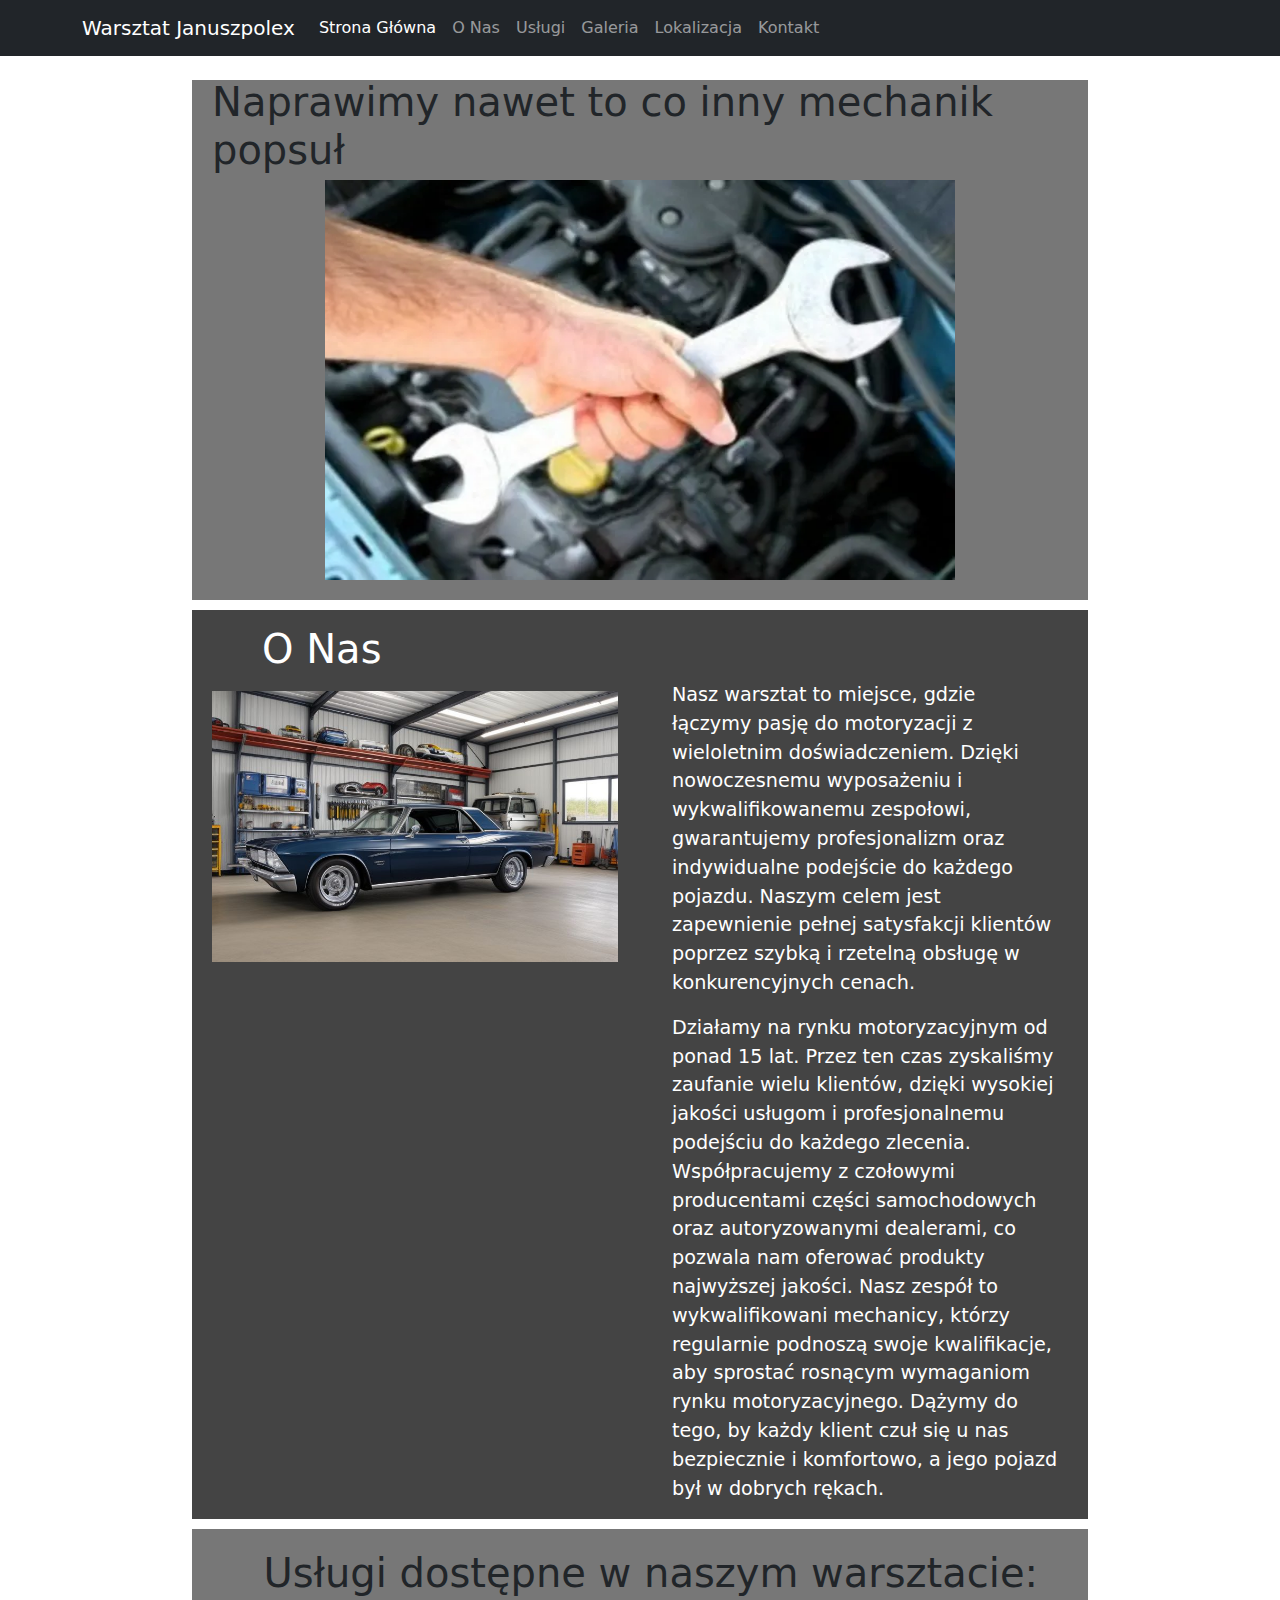
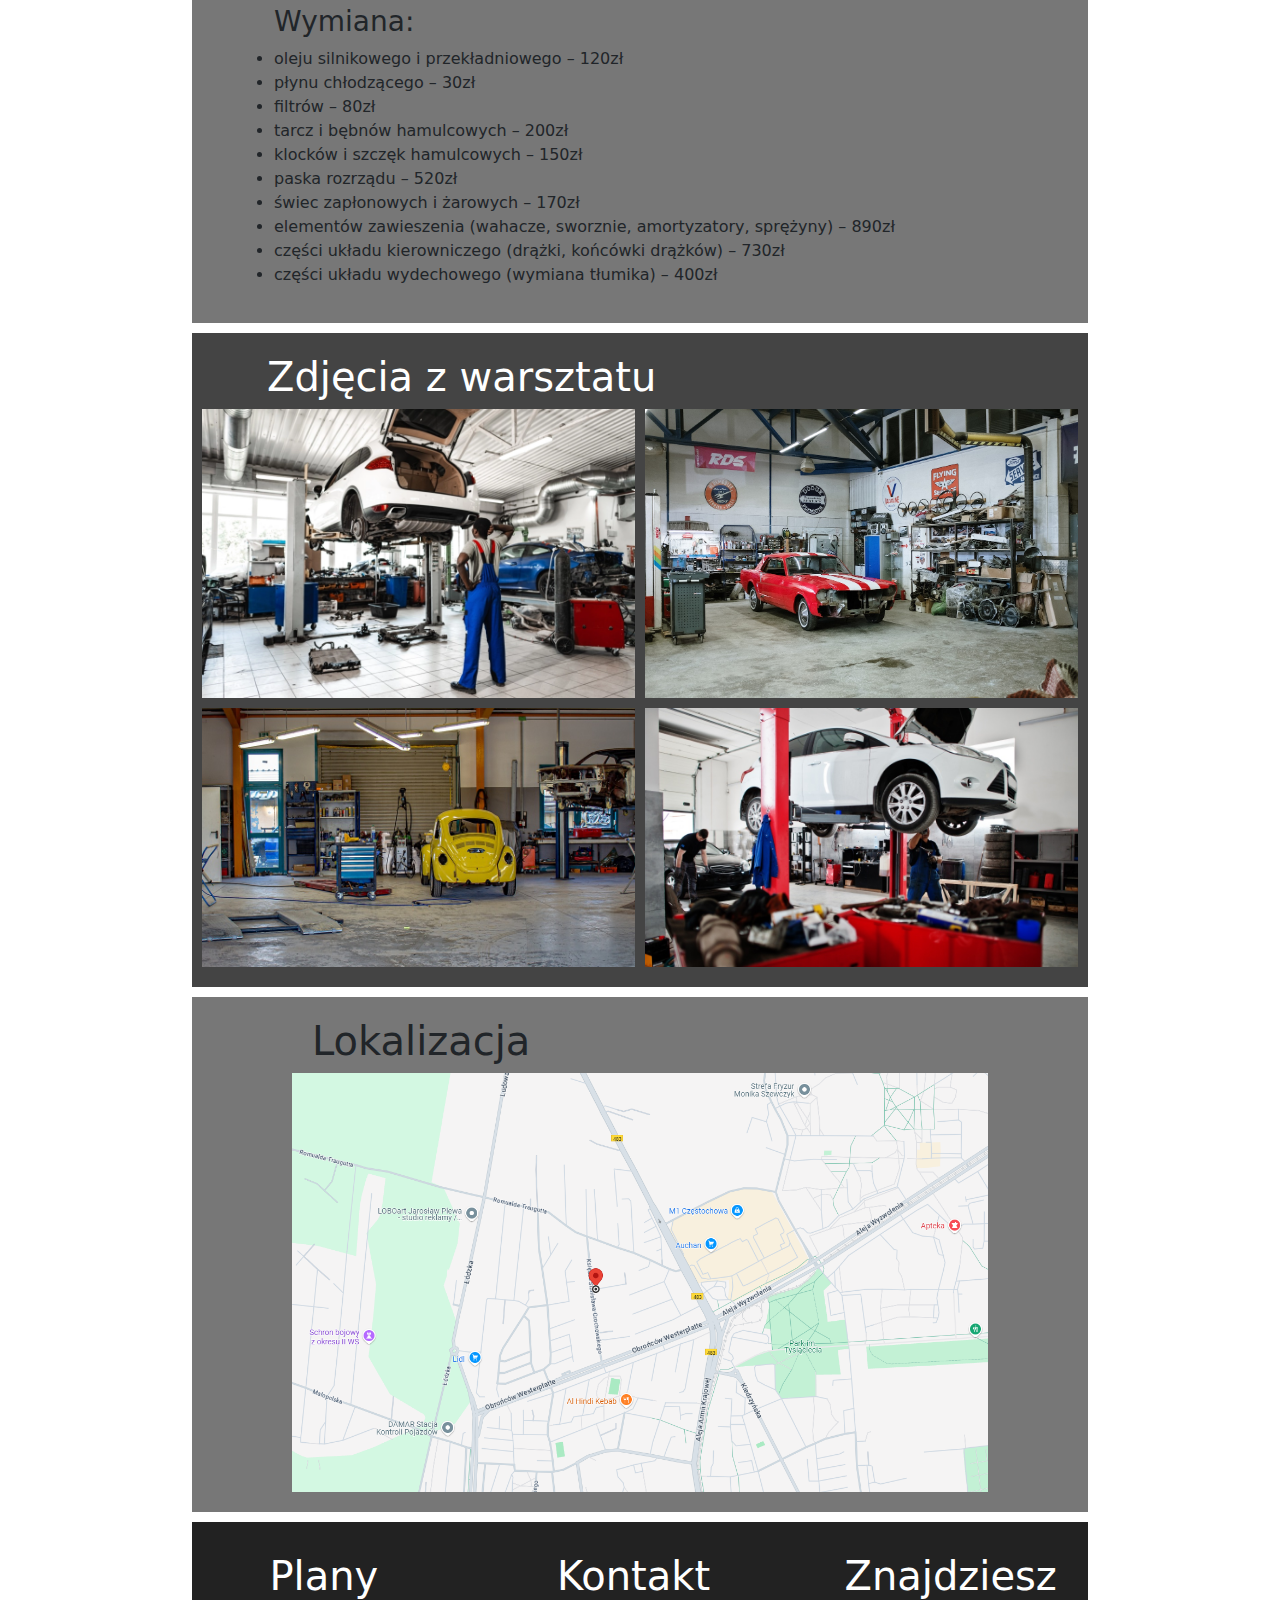
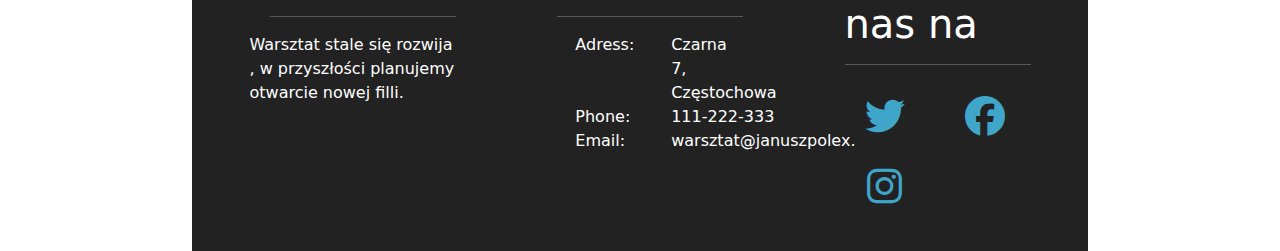
<file: Index.html>
<!DOCTYPE html>
<html lang="pl">

<head>
    <meta charset="UTF-8">
    <meta name="viewport" content="width=device-width, initial-scale=1.0">
    
    <title>Warsztat samochodowy - naprawa aut Częstochowa - Januszpolex</title>
    <meta name="description" content="Profesjonalny warsztat samochodowy w Częstochowie. Naprawy aut, serwis, wymiana oleju, hamulców, zawieszenia. Szybko i tanio. Zapraszamy do Januszpolex!">
    <meta name="keywords" content="warsztat, naprawa, auta, samochody, Częstochowa, serwis, wymiana, oleju, hamulce, zawieszenie, tanio, szybko, awaria, Januszpolex">
    <meta name="robots" content="index, follow">
        
    <link rel="stylesheet" href="style.css">
    <link rel="stylesheet" href="https://cdn.jsdelivr.net/npm/bootstrap@5.3.0/dist/css/bootstrap.min.css">
    <script src="https://cdn.jsdelivr.net/npm/bootstrap@5.3.0/dist/js/bootstrap.bundle.min.js"></script>
    <link rel="stylesheet" href="https://cdnjs.cloudflare.com/ajax/libs/font-awesome/6.5.1/css/all.min.css">
</head>

<body class="body">
    <div class="container-main">
        <nav class="navbar navbar-expand-lg navbar-dark bg-dark fixed-top">
            <div class="container">
                <a class="navbar-brand" href="#">Warsztat Januszpolex</a>
                <button class="navbar-toggler" type="button" data-bs-toggle="collapse" data-bs-target="#navbarNav"
                    aria-controls="navbarNav" aria-expanded="false" aria-label="Toggle navigation">
                    <span class="navbar-toggler-icon"></span>
                </button>
                <div class="collapse navbar-collapse" id="navbarNav">
                    <ul class="navbar-nav me-auto">
                        <li class="nav-item">
                            <a class="nav-link active" aria-current="page" href="#">Strona Główna</a>
                        </li>
                        <li class="nav-item">
                            <a class="nav-link" href="#onas">O Nas</a>
                        </li>
                        <li class="nav-item">
                            <a class="nav-link" href="#Uslugi">Usługi</a>
                        </li>
                        <li class="nav-item">
                            <a class="nav-link" href="#Galeria">Galeria</a>
                        </li>
                        <li class="nav-item">
                            <a class="nav-link" href="#Lokal">Lokalizacja</a>
                        </li>
                        <li class="nav-item">
                            <a class="nav-link" href="#Kontakt">Kontakt</a>
                        </li>
                    </ul>
                </div>
            </div>
        </nav>


        <header class="glowna" id="glowna">
            <div class="slogan">
                <h1>Naprawimy nawet to co inny mechanik popsuł</h1>
            </div>
        </header>


        <section class="hero"><img src="Klucz.png" alt="Klucz" width="100%" height="100%"></section>


        <section class="onas" id="onas">
            <h1>O Nas</h1>
            <div class="row">
                <div class="col-md-6">
                    <img src="pobrane.jpg" alt="grafika warsztu">
                </div>
                <div class="col-md-6">
                <p>Nasz warsztat to miejsce, gdzie łączymy pasję do motoryzacji z wieloletnim doświadczeniem. Dzięki
                    nowoczesnemu wyposażeniu i wykwalifikowanemu zespołowi, gwarantujemy profesjonalizm oraz
                    indywidualne podejście do każdego pojazdu. Naszym celem jest zapewnienie pełnej satysfakcji klientów
                    poprzez szybką i rzetelną obsługę w konkurencyjnych cenach.</p>

                <p>Działamy na rynku motoryzacyjnym od ponad 15 lat. Przez ten czas zyskaliśmy zaufanie wielu klientów,
                        dzięki wysokiej jakości usługom i profesjonalnemu podejściu do każdego zlecenia. Współpracujemy z
                        czołowymi producentami części samochodowych oraz autoryzowanymi dealerami, co pozwala nam oferować
                        produkty najwyższej jakości. Nasz zespół to wykwalifikowani mechanicy, którzy regularnie podnoszą
                        swoje kwalifikacje, aby sprostać rosnącym wymaganiom rynku motoryzacyjnego. Dążymy do tego, by każdy
                        klient czuł się u nas bezpiecznie i komfortowo, a jego pojazd był w dobrych rękach.</p>
                </div>
            </div>
        </section>

        <section class="Uslugi" id="Uslugi">
            <h1>Usługi dostępne w naszym warsztacie:</h1>
            <ul>
                <h3 class="h3">Wymiana:</h3>
                <li>oleju silnikowego i przekładniowego – 120zł</li>
                <li>płynu chłodzącego – 30zł</li>
                <li>filtrów – 80zł</li>
                <li>tarcz i bębnów hamulcowych – 200zł</li>
                <li>klocków i szczęk hamulcowych – 150zł</li>
                <li>paska rozrządu  – 520zł</li>
                <li>świec zapłonowych i żarowych – 170zł</li>
                <li>elementów zawieszenia (wahacze, sworznie, amortyzatory, sprężyny) – 890zł</li>
                <li>części układu kierowniczego (drążki, końcówki drążków) – 730zł</li>
                <li>części układu wydechowego (wymiana tłumika) – 400zł</li>
            </ul>
        </section>


        <section class="Galeria" id="Galeria">
            <h1>Zdjęcia z warsztatu</h1>
            <div class="gallery-container">
                    <div class="gallery-item"><img src="zdj1.png" alt="grafika warsztu"></div>
                    <div class="gallery-item"><img src="zdj2.png" alt="grafika warsztu"></div>
                    <div class="gallery-item"><img src="zdj3.png" alt="grafika warsztu"></div>
                    <div class="gallery-item"><img src="zdj4.png" alt="grafika warsztu"></div>
            </div>
        </section>


        <section class="Lokal" id="Lokal">
            <h1>Lokalizacja</h1>
            <img src="Loki.png" alt="Lokalizacja" width="100%" height="100%">
        </section>


        <Footer id="Kontakt">
            <div class="row">
                <div class="col-offset-1 col-3">
                    <H1>Plany
                        <hr>
                    </H1>
                    <p>Warsztat stale się rozwija , w przyszłości planujemy otwarcie nowej filli.
                    </p>
                </div>
                <div class="col-3">
                    <H1>Kontakt
                        <hr>
                    </H1>
                    <div class="row">
                        <div class="col-3">Adress:</div>
                        <div class="col-3">Czarna 7, Częstochowa</div>
                    </div>
                    <div class="row">
                        <div class="col-3">Phone:</div>
                        <div class="col-3 nw">111-222-333</div>
                    </div>
                    <div class="row">
                        <div class="col-3">Email:</div>
                        <div class="col-3">warsztat@januszpolex.com</div>
                    </div>
                </div>
                <div class="col-3">
                    <h1>Znajdziesz nas na
                        <hr>
                    </h1>
                    <button class="icon-btn twitter" type="button"
                        onclick="window.location.href='https://www.twitter.com/'"><i
                            class="fa-brands fa-twitter"></i></button>
                    <button class="icon-btn facebook" type="button"
                        onclick="window.location.href='https://www.facebook.com/'"><i
                            class="fa-brands fa-facebook"></i></button>
                    <button class="icon-btn instagram" type="button"
                        onclick="window.location.href='https://www.instagram.com/'"><i
                            class="fa-brands fa-instagram"></i></button>
                </div>
            </div>
        </Footer>
    </div>
</body>

</html>
</file>
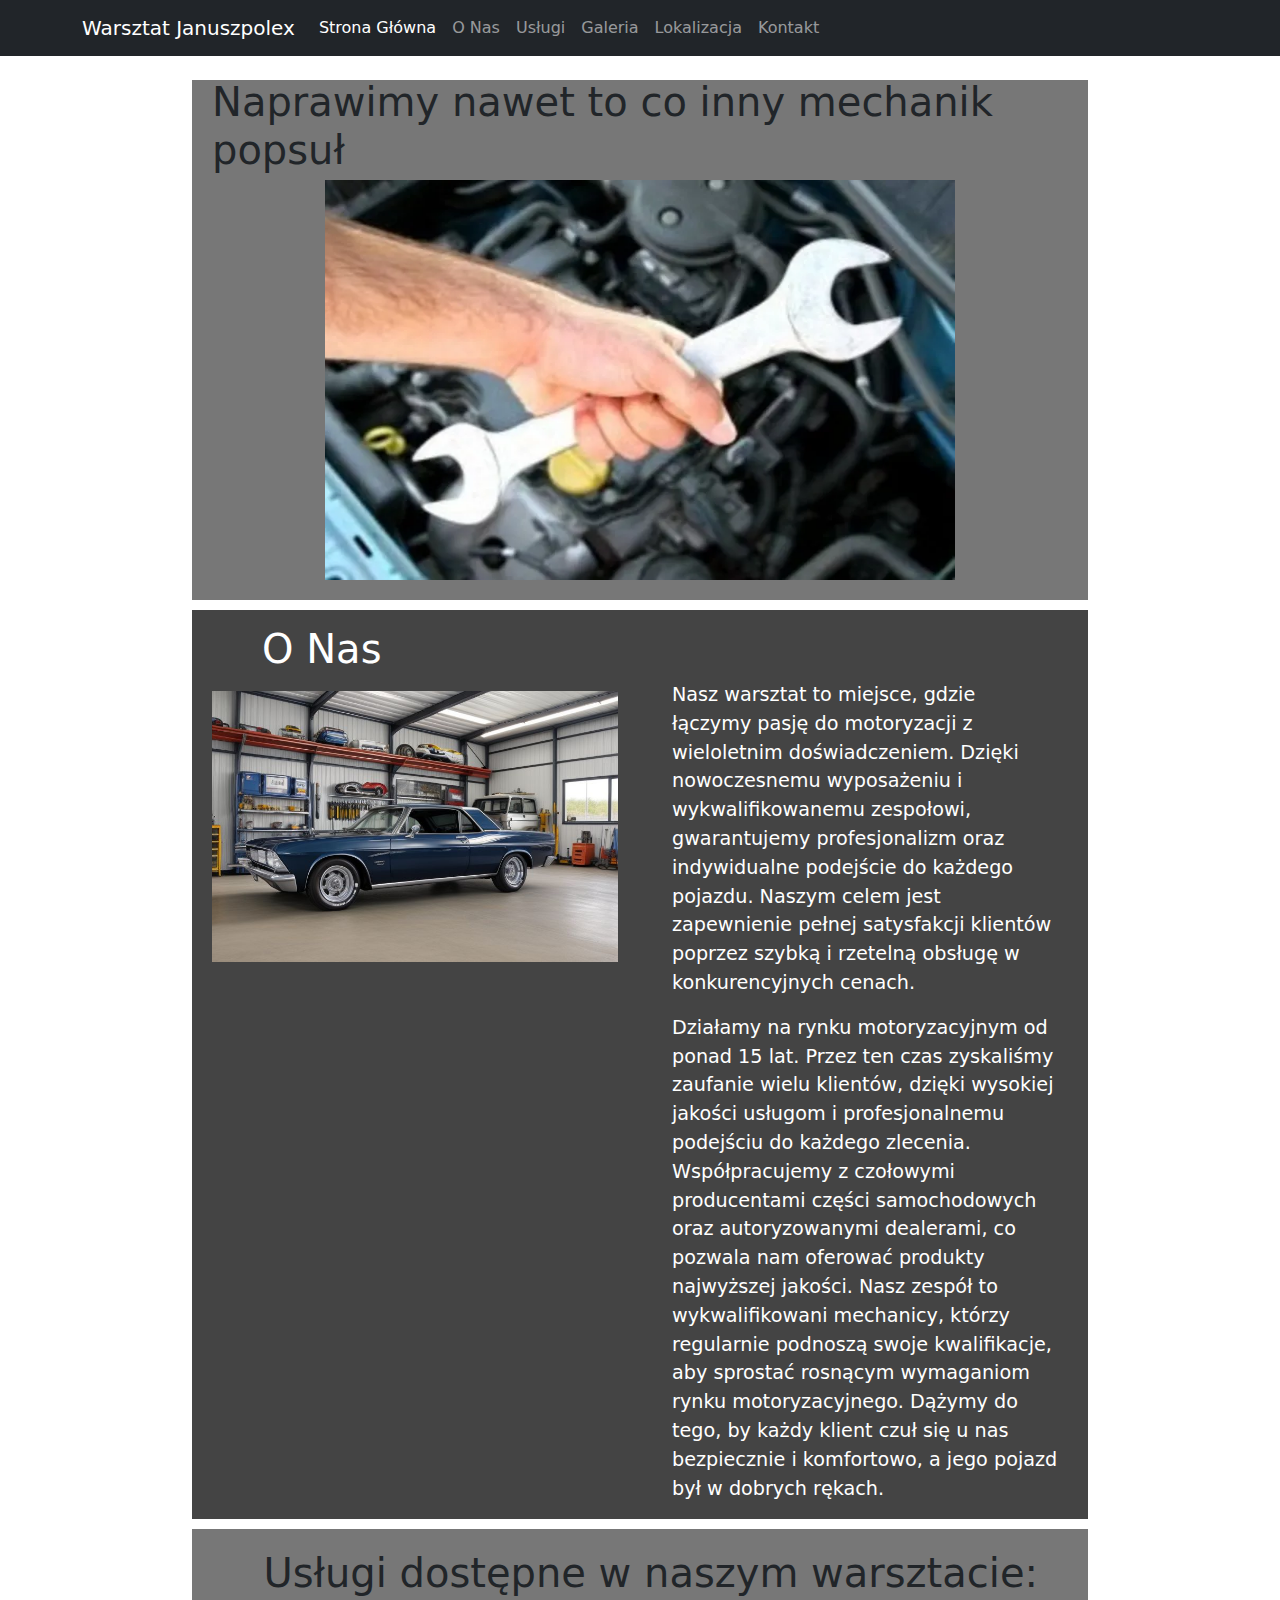
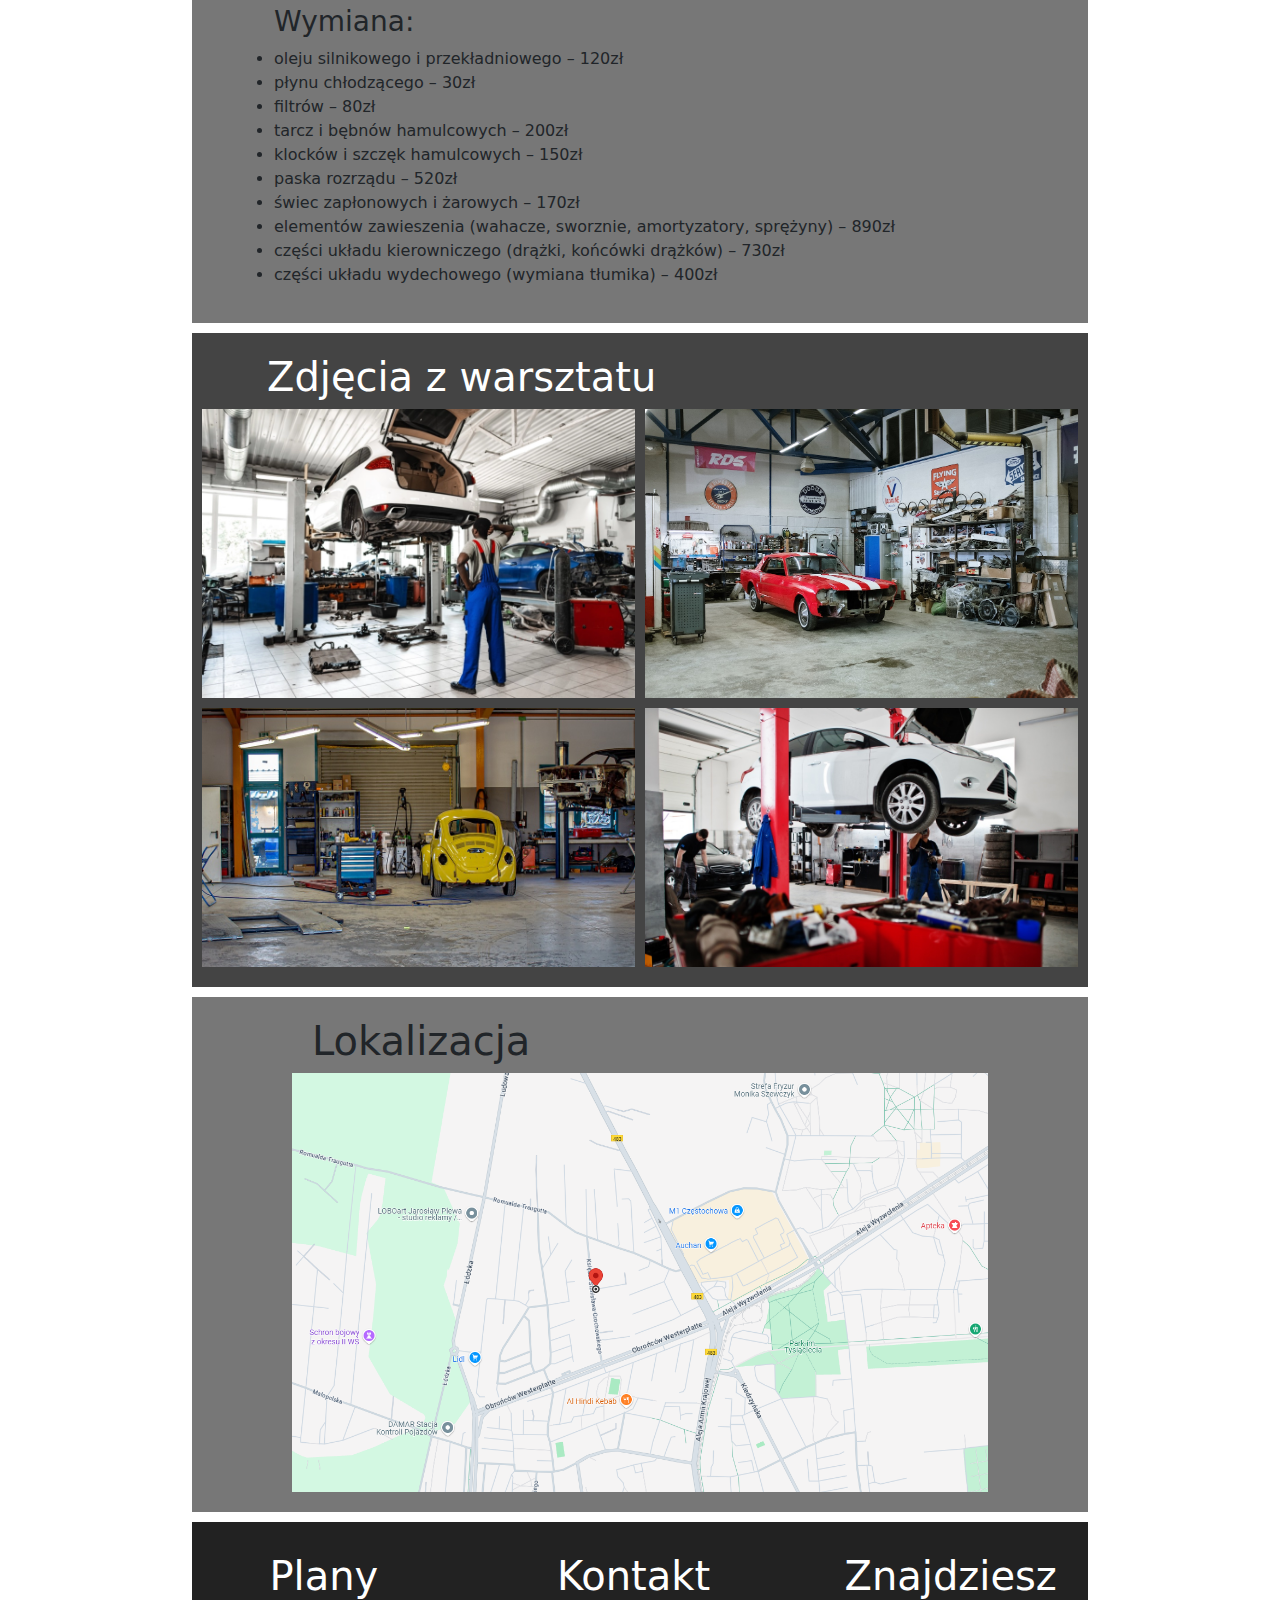
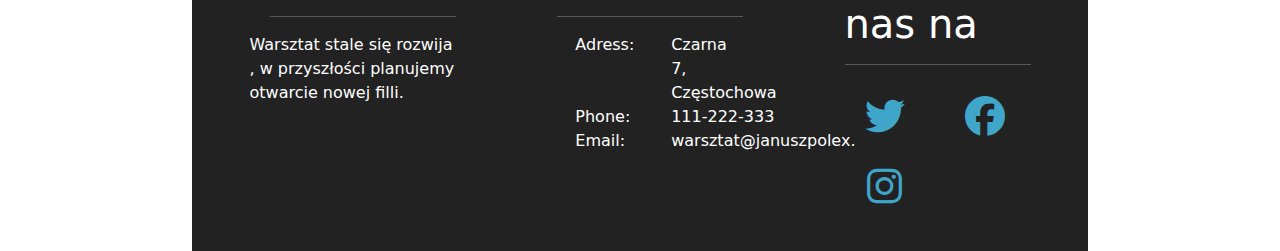
<file: main.html>
<!DOCTYPE html>
<html lang="pl">

<head>
<!-- Google tag (gtag.js) -->
<script async src="https://www.googletagmanager.com/gtag/js?id=G-LS0S7RS9Z9"></script>
<script>
  window.dataLayer = window.dataLayer || [];
  function gtag(){dataLayer.push(arguments);}
  gtag('js', new Date());

  gtag('config', 'G-LS0S7RS9Z9');
</script>
  <script type="text/javascript">
    (function(c,l,a,r,i,t,y){
        c[a]=c[a]||function(){(c[a].q=c[a].q||[]).push(arguments)};
        t=l.createElement(r);t.async=1;t.src="https://www.clarity.ms/tag/"+i;
        y=l.getElementsByTagName(r)[0];y.parentNode.insertBefore(t,y);
    })(window, document, "clarity", "script", "r0ef2vzdh6");
</script>
    <meta charset="UTF-8">
    <meta name="viewport" content="width=device-width, initial-scale=1.0">
    
    <title>Warsztat samochodowy - naprawa aut Częstochowa - Januszpolex</title>
    <meta name="description" content="Profesjonalny warsztat samochodowy w Częstochowie. Naprawy aut, serwis, wymiana oleju, hamulców, zawieszenia. Szybko i tanio. Zapraszamy do Januszpolex!">
    <meta name="keywords" content="warsztat, naprawa, auta, samochody, Częstochowa, serwis, wymiana, oleju, hamulce, zawieszenie, tanio, szybko, awaria, Januszpolex">
    <meta name="robots" content="index, follow">
    <!-- Facebook Meta Tags -->
<meta property="og:url" content="https://dragopn.github.io/januszpolex-warsztat.io/main.html">
<meta property="og:type" content="website">
<meta property="og:title" content="Warsztat samochodowy - naprawa aut Częstochowa - Januszpolex">
<meta property="og:description" content="Profesjonalny warsztat samochodowy w Częstochowie. Naprawy aut, serwis, wymiana oleju, hamulców, zawieszenia. Szybko i tanio. Zapraszamy do Januszpolex!">
<meta property="og:image" content="https://opengraph.b-cdn.net/production/images/70ee8d7a-99e2-4d6f-b8f7-8fd62e079d66.png?token=3ouhJ76pjcFSbHzGr1Orl1ON5vVoJpAYQDMW5Te7lNg&height=533&width=800&expires=33278821169">

<!-- Twitter Meta Tags -->
<meta name="twitter:card" content="summary_large_image">
<meta property="twitter:domain" content="dragopn.github.io">
<meta property="twitter:url" content="https://dragopn.github.io/januszpolex-warsztat.io/main.html">
<meta name="twitter:title" content="Warsztat samochodowy - naprawa aut Częstochowa - Januszpolex">
<meta name="twitter:description" content="Profesjonalny warsztat samochodowy w Częstochowie. Naprawy aut, serwis, wymiana oleju, hamulców, zawieszenia. Szybko i tanio. Zapraszamy do Januszpolex!">
<meta name="twitter:image" content="https://opengraph.b-cdn.net/production/images/70ee8d7a-99e2-4d6f-b8f7-8fd62e079d66.png?token=3ouhJ76pjcFSbHzGr1Orl1ON5vVoJpAYQDMW5Te7lNg&height=533&width=800&expires=33278821169">

        
    <link rel="stylesheet" href="main.css">
    <link rel="stylesheet" href="https://cdn.jsdelivr.net/npm/bootstrap@5.3.0/dist/css/bootstrap.min.css">
    <script src="https://cdn.jsdelivr.net/npm/bootstrap@5.3.0/dist/js/bootstrap.bundle.min.js"></script>
    <link rel="stylesheet" href="https://cdnjs.cloudflare.com/ajax/libs/font-awesome/6.5.1/css/all.min.css">
</head>
    

<body class="body">
    <div class="container-main">
        <nav class="navbar navbar-expand-lg navbar-dark bg-dark fixed-top">
            <div class="container">
                <a class="navbar-brand" href="#">Warsztat Januszpolex</a>
                <button class="navbar-toggler" type="button" data-bs-toggle="collapse" data-bs-target="#navbarNav"
                    aria-controls="navbarNav" aria-expanded="false" aria-label="Toggle navigation">
                    <span class="navbar-toggler-icon"></span>
                </button>
                <div class="collapse navbar-collapse" id="navbarNav">
                    <ul class="navbar-nav me-auto">
                        <li class="nav-item">
                            <a class="nav-link active" aria-current="page" href="#">Strona Główna</a>
                        </li>
                        <li class="nav-item">
                            <a class="nav-link" href="#onas">O Nas</a>
                        </li>
                        <li class="nav-item">
                            <a class="nav-link" href="#Uslugi">Usługi</a>
                        </li>
                        <li class="nav-item">
                            <a class="nav-link" href="#Galeria">Galeria</a>
                        </li>
                        <li class="nav-item">
                            <a class="nav-link" href="#Lokal">Lokalizacja</a>
                        </li>
                        <li class="nav-item">
                            <a class="nav-link" href="#Kontakt">Kontakt</a>
                        </li>
                    </ul>
                </div>
            </div>
        </nav>


        <header class="glowna" id="glowna">
            <div class="slogan">
                <h1>Naprawimy nawet to co inny mechanik popsuł</h1>
            </div>
        </header>


        <section class="hero"><img src="Klucz.png" alt="Klucz" width="100%" height="100%"></section>


        <section class="onas" id="onas">
            <h1>O Nas</h1>
            <div class="row">
                <div class="col-md-6">
                    <img src="pobrane.jpg" alt="grafika warsztu">
                </div>
                <div class="col-md-6">
                <p>Nasz warsztat to miejsce, gdzie łączymy pasję do motoryzacji z wieloletnim doświadczeniem. Dzięki
                    nowoczesnemu wyposażeniu i wykwalifikowanemu zespołowi, gwarantujemy profesjonalizm oraz
                    indywidualne podejście do każdego pojazdu. Naszym celem jest zapewnienie pełnej satysfakcji klientów
                    poprzez szybką i rzetelną obsługę w konkurencyjnych cenach.</p>

                <p>Działamy na rynku motoryzacyjnym od ponad 15 lat. Przez ten czas zyskaliśmy zaufanie wielu klientów,
                        dzięki wysokiej jakości usługom i profesjonalnemu podejściu do każdego zlecenia. Współpracujemy z
                        czołowymi producentami części samochodowych oraz autoryzowanymi dealerami, co pozwala nam oferować
                        produkty najwyższej jakości. Nasz zespół to wykwalifikowani mechanicy, którzy regularnie podnoszą
                        swoje kwalifikacje, aby sprostać rosnącym wymaganiom rynku motoryzacyjnego. Dążymy do tego, by każdy
                        klient czuł się u nas bezpiecznie i komfortowo, a jego pojazd był w dobrych rękach.</p>
                </div>
            </div>
        </section>

        <section class="Uslugi" id="Uslugi">
            <h1>Usługi dostępne w naszym warsztacie:</h1>
            <ul>
                <h3 class="h3">Wymiana:</h3>
                <li>oleju silnikowego i przekładniowego – 120zł</li>
                <li>płynu chłodzącego – 30zł</li>
                <li>filtrów – 80zł</li>
                <li>tarcz i bębnów hamulcowych – 200zł</li>
                <li>klocków i szczęk hamulcowych – 150zł</li>
                <li>paska rozrządu  – 520zł</li>
                <li>świec zapłonowych i żarowych – 170zł</li>
                <li>elementów zawieszenia (wahacze, sworznie, amortyzatory, sprężyny) – 890zł</li>
                <li>części układu kierowniczego (drążki, końcówki drążków) – 730zł</li>
                <li>części układu wydechowego (wymiana tłumika) – 400zł</li>
            </ul>
        </section>


        <section class="Galeria" id="Galeria">
            <h1>Zdjęcia z warsztatu</h1>
            <div class="gallery-container">
                    <div class="gallery-item"><img src="zdj1.png" alt="grafika warsztu" loading="lazy"></div>
                    <div class="gallery-item"><img src="zdj2.png" alt="grafika warsztu" loading="lazy"></div>
                    <div class="gallery-item"><img src="zdj3.png" alt="grafika warsztu" loading="lazy"></div>
                    <div class="gallery-item"><img src="zdj4.png" alt="grafika warsztu" loading="lazy"></div>
            </div>
        </section>


        <section class="Lokal" id="Lokal">
            <h1>Lokalizacja</h1>
            <img src="Loki.png" alt="Lokalizacja" width="100%" height="100%">
        </section>


        <Footer id="Kontakt">
            <div class="row">
                <div class="col-offset-1 col-3">
                    <H1>Plany
                        <hr>
                    </H1>
                    <p>Warsztat stale się rozwija , w przyszłości planujemy otwarcie nowej filli.
                    </p>
                </div>
                <div class="col-3">
                    <H1>Kontakt
                        <hr>
                    </H1>
                    <div class="row">
                        <div class="col-3">Adress:</div>
                        <div class="col-3">Czarna 7, Częstochowa</div>
                    </div>
                    <div class="row">
                        <div class="col-3">Phone:</div>
                        <div class="col-3 nw">111-222-333</div>
                    </div>
                    <div class="row">
                        <div class="col-3">Email:</div>
                        <div class="col-3">warsztat@januszpolex.com</div>
                    </div>
                </div>
                <div class="col-3">
                    <h1>Znajdziesz nas na
                        <hr>
                    </h1>
                    <button class="icon-btn twitter" type="button"
                        onclick="window.location.href='https://www.twitter.com/'"><i
                            class="fa-brands fa-twitter"></i></button>
                    <button class="icon-btn facebook" type="button"
                        onclick="window.location.href='https://www.facebook.com/'"><i
                            class="fa-brands fa-facebook"></i></button>
                    <button class="icon-btn instagram" type="button"
                        onclick="window.location.href='https://www.instagram.com/'"><i
                            class="fa-brands fa-instagram"></i></button>
                </div>
            </div>
        </Footer>
    </div>
  <script src="//code.tidio.co/ol1menu4viajbua8tajagwdyovnoiqeu.js" async></script>
</body>

</html>
</file>
<file: style.css>
.body{
    background-image: url(https://s0.smartresize.com/wallpaper/888/331/HD-wallpaper-black-diamond-dark-plate-thumbnail.jpg);
}
.container-main {
    width: 70%;
    margin: 0 auto;
}

.glowna{
    margin-top: 80px;
}

.hero{
    display: flex;
    justify-content: center;
    background-color: #777777;
    background-size: contain;
    background-repeat: no-repeat;
    max-width: 100%;
    max-height: 100%;
    padding-bottom: 20px;
}
.hero img{
    padding-left: 10px;
    padding-right: 10px;
    max-width: 650px;
    max-height: 400px;
}
.slogan{
    margin-top: 50px;
    display: flex;
    justify-content: center;
    align-items: center;
    height: 100px;
    background-color: #777777;
}
.onas{
    margin-top: 10px;
}
.onas img{
    margin-left: 10px;
    padding-left: 10px;
    margin-top: 10px;
    margin-bottom: 30px;
    padding-right: 20px;
    width: 100%;
    height: auto;
}

.onas p{
    font-size: 120%;
    padding-right: 30px;
}

.Uslugi h1{
    display: flex;
    justify-content: right;
    margin-right: 50px;
}
.Uslugi{
    padding-top: 20px;
    margin-top: 10px;
    padding-left: 50px;
    padding-bottom: 20px;
    margin-bottom: 10px;
}
footer{
    margin-top: 10px;
    padding-top: 30px;
    padding-bottom: 30px;
    background-color: #222222;
    color: white;
}

.onas{
    background-color: #444444;
    color: white;
}

.onas p,h1{
    margin-left: 20px;
}

.row{
    display: flex;
    justify-content: space-evenly;
}

.gallery-container {
    display: flex;
    flex-wrap: wrap;
    justify-content: center;
    gap: 10px;
}

.gallery-item img {
    width: 100%;
    height: 100%;
}

.gallery-item {
    flex: 1 1 calc(50% - 10px);
    max-width: calc(50% - 10px);
}


.Galeria{
    background-color: #444444;
    color: white;
}

.Uslugi{
    background-color: #777777;
}

.onas h1{
    padding-left: 50px;
    padding-top: 15px;
}

.Galeria h1{
    padding-left: 50px;
    padding-top: 15px;
}

.Galeria{
    padding: 5px;
    padding-bottom: 20px;
}

.Lokal{
    background-color: #777777;
    margin-top: 10px;
    max-height: 1000px;
    padding: 20px 100px 20px 100px;
}

.icon-btn{
    background-color: #222222;
    width: 60px;
    height: 60px;
    border: 0;
    margin: 5px;
    margin-left: 30px;
    cursor: pointer;
    font-size: 40px;
    color: rgb(63, 166, 201);
}

.nw{
    white-space: nowrap;
}
</file>
<file: main.css>
.body{
    background-image: url(https://s0.smartresize.com/wallpaper/888/331/HD-wallpaper-black-diamond-dark-plate-thumbnail.jpg);
}
.container-main {
    width: 70%;
    margin: 0 auto;
}

.glowna{
    margin-top: 80px;
}

.hero{
    display: flex;
    justify-content: center;
    background-color: #777777;
    background-size: contain;
    background-repeat: no-repeat;
    max-width: 100%;
    max-height: 100%;
    padding-bottom: 20px;
}
.hero img{
    padding-left: 10px;
    padding-right: 10px;
    max-width: 650px;
    max-height: 400px;
}
.slogan{
    margin-top: 50px;
    display: flex;
    justify-content: center;
    align-items: center;
    height: 100px;
    background-color: #777777;
}
.onas{
    margin-top: 10px;
}
.onas img{
    margin-left: 10px;
    padding-left: 10px;
    margin-top: 10px;
    margin-bottom: 30px;
    padding-right: 20px;
    width: 100%;
    height: auto;
}

.onas p{
    font-size: 120%;
    padding-right: 30px;
}

.Uslugi h1{
    display: flex;
    justify-content: right;
    margin-right: 50px;
}
.Uslugi{
    padding-top: 20px;
    margin-top: 10px;
    padding-left: 50px;
    padding-bottom: 20px;
    margin-bottom: 10px;
}
footer{
    margin-top: 10px;
    padding-top: 30px;
    padding-bottom: 30px;
    background-color: #222222;
    color: white;
}

.onas{
    background-color: #444444;
    color: white;
}

.onas p,h1{
    margin-left: 20px;
}

.row{
    display: flex;
    justify-content: space-evenly;
}

.gallery-container {
    display: flex;
    flex-wrap: wrap;
    justify-content: center;
    gap: 10px;
}

.gallery-item img {
    width: 100%;
    height: 100%;
}

.gallery-item {
    flex: 1 1 calc(50% - 10px);
    max-width: calc(50% - 10px);
}


.Galeria{
    background-color: #444444;
    color: white;
}

.Uslugi{
    background-color: #777777;
}

.onas h1{
    padding-left: 50px;
    padding-top: 15px;
}

.Galeria h1{
    padding-left: 50px;
    padding-top: 15px;
}

.Galeria{
    padding: 5px;
    padding-bottom: 20px;
}

.Lokal{
    background-color: #777777;
    margin-top: 10px;
    max-height: 1000px;
    padding: 20px 100px 20px 100px;
}

.icon-btn{
    background-color: #222222;
    width: 60px;
    height: 60px;
    border: 0;
    margin: 5px;
    margin-left: 30px;
    cursor: pointer;
    font-size: 40px;
    color: rgb(63, 166, 201);
}

.nw{
    white-space: nowrap;
}
</file>
